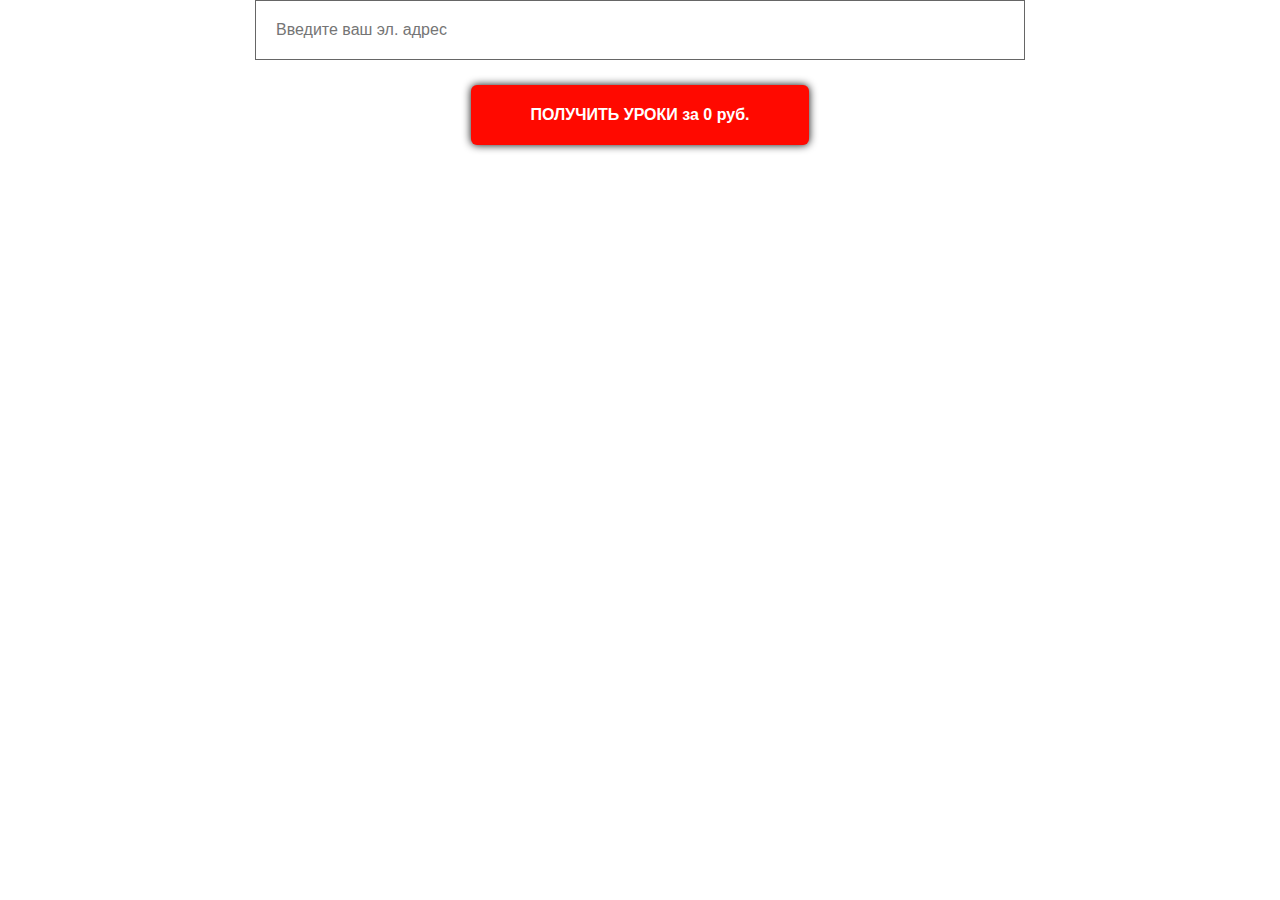
<file: img/Как исправить поведение собаки за 3 дня__files/widget.html>
<!DOCTYPE html>
<!-- saved from url=(0143)https://kinologschool.ru/pl/lite/widget/widget?&id=406163&ref=https%3A%2F%2Faway.vk.com%2F&loc=https%3A%2F%2Flp.kinologschool.ru%2Fmonster_rsy2 -->
<html><head><meta http-equiv="Content-Type" content="text/html; charset=UTF-8">
    
<script async="" src="./gtm(1).js"></script><script>
	
	window.accountUserId = -1;
	window.requestIp = "185.17.129.97";
	window.isSublogined = false;
	window.accountId = 85161;
	window.gcSessionId = 2916281895;
	window.controllerId = "widget";
	window.actionId = "0";
    window.nowTime = new Date(2022, 5, 01, 16, 41, 58);
    window.dateOffset = 3;
	window.userInfo = {"isAdmin":false,"isInAccount":false,"isTeacher":false};
	window.websocketHost = "s163.getcourse.ru";
		window.websocketHttpPort = 31081;
	window.websocketHttpsPort = 31443;
	window.currencyLabels = {"RUB":"RUB","USD":"USD","EUR":"EUR","GBP":"GBP","BYR":"BYR","BYN":"BYN","KZT":"KZT","UAH":"UAH","AUD":"AUD","DKK":"DKK","CHF":"CHF","SEK":"SEK","ZAR":"ZAR","AMD":"AMD","RON":"RON","BRL":"BRL","ILS":"ILS","MYR":"MYR","SGD":"SGD","KGS":"KGS","CAD":"CAD","MXN":"MXN","JPY":"JPY","UZS":"UZS","PLN":"PLN","AZN":"AZN","AED":"AED","TRY":"TRY","INR":"INR","RSD":"RSD","CZK":"CZK","MNT":"MNT","NZD":"NZD","BGN":"BGN","POINTS":""};
window.accountSafeUserName = "Guest";
window.accountUserThumbnail = "<img width='50' class='user-profile-image user-default-profile-image ' src='\/\/getcourse.ru\/public\/img\/default_profile_50.png'>";
window.language = "ru";
window.csrfToken = "NURuUXFvSmlzKCEZSRdyKGo9MRQ0Vi8zcQcLZAI\/LBlUEF03C1k\/HQ==";
window.requestTime = 1654090918;
window.requestSimpleSign = "22d52eb2a310cf5b4b64d16b55cc5ecb";
window.gcUniqId = "418732462262976ca69b37a8.66924514.1654090918.6358";
window.mailingVisibility = 0;
window.isSupportChatEnabled = false;
window.disableCaptchaForConfirmPhone = true;
window.globalCheckboxEnabled = false;
window.globalCheckboxText = "\u042f \u0441\u043e\u0433\u043b\u0430\u0441\u0435\u043d \u043d\u0430&nbsp;\u043e\u0431\u0440\u0430\u0431\u043e\u0442\u043a\u0443 \u043c\u043e\u0438\u0445 \u043f\u0435\u0440\u0441\u043e\u043d\u0430\u043b\u044c\u043d\u044b\u0445 \u0434\u0430\u043d\u043d\u044b\u0445 \u0432&nbsp;\u0441\u043e\u043e\u0442\u0432\u0435\u0442\u0441\u0442\u0432\u0438\u0438&nbsp;\u0441&nbsp;<a href=\"\/cms\/system\/legal\" target=\"_blank\">\u0421\u043e\u0433\u043b\u0430\u0441\u0438\u0435\u043c \u043d\u0430 \u043e\u0431\u0440\u0430\u0431\u043e\u0442\u043a\u0443 \u0434\u0430\u043d\u043d\u044b\u0445<\/a> \u0438 \u043f\u0440\u0438\u043d\u0438\u043c\u0430\u044e \u0443\u0441\u043b\u043e\u0432\u0438\u044f <a href=\"https:\/\/kinologschool.ru\/oferta2021\" target=\"_blank\">\u041f\u043e\u043b\u044c\u0437\u043e\u0432\u0430\u0442\u0435\u043b\u044c\u0441\u043a\u043e\u0433\u043e \u0441\u043e\u0433\u043b\u0430\u0448\u0435\u043d\u0438\u044f<\/a>";
window.persodataConfirm = false;
window.params_52 = 0;
window.isSessionLocalStorageEnabled = true;
window.isWhatsappIconEnabled = false;
window.file_upload_blocking = false;
window.storage_usage_percent = null;
window.used_storage_size = null;
window.max_storage_size = null;
window.fileserviceThumbnailHost = "fs-thb01.getcourse.ru";
window.fileserviceMainHost = "fs08.getcourse.ru";
window.fileserviceUploadHost = "fs02.getcourse.ru";
window.fileserviceTusFeatureEnabled = true;
window.webinarWebsocketHosts = ["ws02.getcourse.ru","ws08.getcourse.ru"];
window.webSocketHost = "ws04.getcourse.ru";
window.fdsrevEnabled12 = true;
window.isDisabledFacebook = true;
window.isModifiedFacebookButton = false;
window.metaIsAnExtremismOrganizationText = "\u041a\u043e\u043c\u043f\u0430\u043d\u0438\u044f Meta \u043f\u0440\u0438\u0437\u043d\u0430\u043d\u0430 \u044d\u043a\u0441\u0442\u0440\u0435\u043c\u0438\u0441\u0442\u043a\u043e\u0439 \u0432 \u0420\u0424.";
</script>

<script type="text/javascript">

		
	window.userInfo = {"isAdmin":false,"isManager":false,"isInAccount":false,"isTeacher":false,"canCms":false,"canEditHelp":false,"isHumanDesign":"0"};

</script>


				<link rel="shortcut icon" href="https://fs09.getcourse.ru/fileservice/file/download/a/85161/sc/152/h/795df0bd904515843e16a8a04fa0ef97.png">
	
	<link href="./jquery-ui.css" rel="stylesheet">
<link href="./bootstrap.min.css" rel="stylesheet">
<link href="./select2.min.css" rel="stylesheet">
<link href="./select2-kv.min.css" rel="stylesheet">
<link href="./superlite-block-367ce03d0a62da6d6e7d92f9e70fddeb.css" rel="stylesheet">
<link href="./css" rel="stylesheet" async="async">
<link href="./css(1)" rel="stylesheet" async="async">
<link href="./font-awesome.min.css" rel="stylesheet">
<link href="./font-viber.min.css" rel="stylesheet">
<script src="./jquery.min.js"></script>
<script src="./jquery-ui.min.js"></script>
<script src="./JsTrans.min.js"></script>
<script src="./dictionary-gen-17930b31348030e4f04ef2c5330016c61a926a7d.js"></script>        <title></title>
    
    <meta name="viewport" content="width=device-width, initial-scale=1">

    <meta property="og:title" content="">
    <meta property="og:description" content="">

	
	    <meta property="og:url" content="https://kinologschool.ru/pl/lite/widget/widget?&amp;id=406163&amp;ref=https%3A%2F%2Faway.vk.com%2F&amp;loc=https%3A%2F%2Flp.kinologschool.ru%2Fmonster_rsy2">
    <meta property="fb:app_id" content="1437814016454992">

		<meta name="facebook-domain-verification" content="u8r2mgzpbi6e6vd7utp8y10mbh9wun">  <script>(function(w,d,s,l,i){w[l]=w[l]||[];w[l].push({'gtm.start':new Date().getTime(),event:'gtm.js'});var f=d.getElementsByTagName(s)[0],j=d.createElement(s),dl=l!='dataLayer'?'&l='+l:'';j.async=true;j.src='https://www.googletagmanager.com/gtm.js?id='+i+dl;f.parentNode.insertBefore(j,f);})(window,document,'script','dataLayer','GTM-PC7PVMM');</script></head>
		<body class="gc-user-guest">
	
        
	
    <div class="gc-main-content gc-both-main-content no-menu  account-page-content gc-user-guest">
      <div class="lite-page block-set id447">
			

<style>
	#ltBlock1058076226 .lt-block-wrapper {
		padding-top: 0px; padding-bottom: 0px	}

			
			</style>


<div id="ltBlock1058076226" data-block-id="1058076226" class="lt-block lt-view form02 lt-form lt-form-normal" data-code="b-c7536">
	<div class="lt-block-wrapper">
	<div class="container">
	<div class="row">
		<div class="modal-block-content block-box col-md-8 col-sm-8 col-md-offset-2 col-sm-offset-2" style="">
			
<form id="ltForm965516" class="lt-normal-form lt-form-inner lt-form   " action="https://kinologschool.ru/pl/lite/block-public/process?id=1058076226&amp;gcSession=%7B%22id%22%3A2916281895%2C%22last_activity%22%3A%222022-06-01+16%3A41%3A58%22%2C%22user_id%22%3Anull%2C%22utm_id%22%3A594393%2C%22partner_code_id%22%3Anull%2C%22ad_offer_id%22%3Anull%2C%22fuid%22%3Anull%2C%22fpid%22%3Anull%2C%22city_id%22%3Anull%7D&amp;gcVisitor=%7B%22id%22%3A3155338153%2C%22sfix%22%3A1%7D&amp;gcVisit=%7B%22id%22%3A5125532920%2C%22sid%22%3A2916281895%7D&amp;gcSessionHash=2fefc51fdcc10b5eead9037428e16f3d" method="post" data-open-new-window="0">
	<input type="hidden" name="formParams[setted_offer_id]" class="external-value offer_id">
			<input type="hidden" name="formParams[in_widget]" value="1">
		
	<div class="form-result-block"></div>

	<div class="form-content">
		<div id="builder1177927" class="builder " data-path="form/items">
	
			<div data-param="form/items/parts/emailField" data-item-name="emailField" data-title="Элемент" data-animation-mode="no" style="margin-bottom: 25px; border-radius: ; " data-setting-editable="true" class="builder-item part-userField  text-center">
	<div id="fieldStandard1922013" data-hide-filled="0">

		

	
	<div class="field-content">
		
		
		<input type="text" maxlength="60" class="f-input" placeholder="Введите ваш эл. адрес" name="formParams[email]" value="">
		</div>
</div></div>
<style>
	</style>			<div data-param="form/items/parts/submitButton" data-item-name="submitButton" data-title="Элемент" data-animation-mode="no" style="margin-bottom: 25px; border-radius: ; " data-setting-editable="true" class="builder-item part-button  text-center">
	

<button type="submit" id="button735161" class="btn f-btn  button-md btn-success" style="color: #FFFFFF; background-color: #ff0900; border-radius: 6px !important; box-shadow: 0 0 8px 0px #0d0c0d; ">
	ПОЛУЧИТЬ УРОКИ за 0 руб.</button>

<style>
	.btn.f-btn.button-sm {
		padding-left: 35px;
		padding-right: 35px;
		font-size: 14px;
		min-height: 46px;
	}

	.btn.f-btn.button-lg {
		padding-left: 70px;
		padding-right: 70px;
		min-height: 74px;
		font-size: 20px;
	}

	.btn.f-btn.button-md {
		padding-left: 60px;
		padding-right: 60px;
		min-height: 60px;
		font-size: 16px;
	}

	.lt-menu .btn.f-btn.button-md {
		padding-left: 10px;
		padding-right: 10px;
		min-height: 20px;
		font-size: 14px;
	}

	.lt-menu .btn.f-btn.button-sm {
		padding-left: 8px;
		padding-right: 8px;
		font-size: 12px;
		min-height: 18px;
	}

	.lt-menu .btn.f-btn.button-lg {
		padding-left: 40px;
		padding-right: 40px;
		min-height: 47px;
		font-size: 18px;
	}
</style>

<script>
$( function() {
	var disableButton = function (e) {
		if (window['prsbutton735161']) {
			e.preventDefault();
			return false;
		} else {
			$('#button735161').addClass('disabled');
			window['prsbutton735161'] = true;
			setTimeout(function(){window['prsbutton735161'] = false;$('#button735161').removeClass('disabled');}, 6000);
		}
		return true;
	};
	$( '#button735161' ).click( function(e) {
		//disableButton(e);
			} );
});
</script>
</div>
<style>
	</style>	</div>





<script>
	$( function() {

		if( $('#builder1177927 input[type="radio"]').length == 1 && $('#builder1177927 input[type="radio"]').prop('checked') ) {
			$('#builder1177927 input[type="radio"]').hide();
		}

		if ($('.animated-block').animatedBlock) {
            $('.animated-block').animatedBlock();
		}
	} );
</script>
	</div>

	<div class="common-setting-link box-setting-link" data-icon-class="fa fa-adjust" data-param="form/formBox" data-title="Стиль блока" data-setting-editable="true"></div>
	<div class="common-setting-link form-setting-link" data-icon-class="fa fa-wpforms" data-param="form/handler" data-title="Что делать после заполнения" data-setting-editable="true"></div>
</form>
<script>
	$( function() {
		$('#ltForm965516').liteForm();
	} );
</script>



	<style>
		#ltForm965516 {
		;		}
	</style>

		</div>
	</div>
</div>

</div></div>



				</div>

<script>
	$( function() {
		var extracted = function() {
		    var iframeName = '';
		    if (window.name) {
                iframeName = window.name;
		    }
			var sendObject = {
				name: 'ffa2c57f008115d4e4027be10b64590cc09515fb',
				height: $(window.document.body).height(),
				iframeName: iframeName,
				uniqName: 'ffa2c57f008115d4e4027be10b64590cc09515fb',
			};

			window.parent.postMessage(sendObject, '*');
		};

		window.setTimeout(function() {
			extracted();
		}, 100);

		window.setInterval(function() {
			extracted();
		}, 1000 );
	} );
</script>

<style>
	html {
		overflow: hidden !important;
	}
		body {
		background: transparent;}
	</style>

    </div>
    				<script src="./yii.js"></script>
<script src="./bootstrap.min.js"></script>
<script src="./select2.min.js"></script>
<script src="./select2-kv.min.js"></script>
<script src="./select2_locale_ru.js"></script>
<script src="./superlite-block-8a1f1162085299b32bdf588399d1cc59.js"></script>
    <!-- GTM -->
<script src="./5e1ac62a90d7e51942987d588dfceac9.js"></script>
<script src="./bd5f0d10771c844dbc074304e688bfca.js"></script>
<!-- /GTM -->

<!-- Google Tag Manager (noscript) -->
<noscript><iframe src="https://www.googletagmanager.com/ns.html?id=GTM-5XCVP9N"
height="0" width="0" style="display:none;visibility:hidden"></iframe></noscript>
<!-- End Google Tag Manager (noscript) -->
<!-- Google Tag Manager (noscript) -->
<noscript><iframe src="https://www.googletagmanager.com/ns.html?id=GTM-PC7PVMM"
height="0" width="0" style="display:none;visibility:hidden"></iframe></noscript>
<!-- End Google Tag Manager (noscript) -->

<style>
.gc-account-leftbar {
    background: rgba(58, 139, 156, 1)!important; 
}  

.gc-account-leftbar .gc-account-user-menu li a {
    background: inherit;
}

.gc-account-leftbar .gc-account-user-menu li a:hover {
  background: rgba(255,255,255,0.3)!important;  
}

.menu-item.active {
    background:rgba(255,255,255,0.9)!important;
}

.menu-item.selected {
    background:rgba(255,255,255,0.7)!important;
}
</style>

<script type="text/javascript">

$(function(){

window.isMobile = /Mobile|webOS|BlackBerry|IEMobile|MeeGo|mini|Fennec|Windows Phone|Android|iP(ad|od|hone)/i.test(navigator.userAgent);

var nint = setInterval(function() {

if($('#whatsapp_button').length == 0) {

if($(".user-phone-widget").length) {

var phone = $('.user-phone span[data-reactid=".0.1.1.0.0.1.4.2"]').text().replace(/\D+/g,'');

if(phone[0] == 3 && phone.length == 10) phone = "39"+phone;

if(phone[0] == 9 && phone.length == 10) phone = "7"+phone;

if(phone[0] == 8 && phone.length == 11) phone = "7"+phone.slice(1);

phone = "+"+phone;

$(".user-phone-widget").after(`

<span>

<button id="whatsapp_button" class="btn btn-sm btn-default" onclick="window.open((window.isMobile ? 'https://wa.me/' : 'https://web.whatsapp.com/send?phone=') + '${phone}')" style="

margin: 3px 0;

background-color: #101010;

color: white;

padding: 4px 5px;

border: none;

border-radius: 30px;

height: 22px;

"><svg aria-hidden="true" focusable="false" data-prefix="fab" data-icon="whatsapp" class="svg-inline--fa fa-whatsapp fa-w-14" role="img" xmlns="http://www.w3.org/2000/svg" viewBox="0 0 448 512" style="width: 12px;"><path fill="currentColor" d="M380.9 97.1C339 55.1 283.2 32 223.9 32c-122.4 0-222 99.6-222 222 0 39.1 10.2 77.3 29.6 111L0 480l117.7-30.9c32.4 17.7 68.9 27 106.1 27h.1c122.3 0 224.1-99.6 224.1-222 0-59.3-25.2-115-67.1-157zm-157 341.6c-33.2 0-65.7-8.9-94-25.7l-6.7-4-69.8 18.3L72 359.2l-4.4-7c-18.5-29.4-28.2-63.3-28.2-98.2 0-101.7 82.8-184.5 184.6-184.5 49.3 0 95.6 19.2 130.4 54.1 34.8 34.9 56.2 81.2 56.1 130.5 0 101.8-84.9 184.6-186.6 184.6zm101.2-138.2c-5.5-2.8-32.8-16.2-37.9-18-5.1-1.9-8.8-2.8-12.5 2.8-3.7 5.6-14.3 18-17.6 21.8-3.2 3.7-6.5 4.2-12 1.4-32.6-16.3-54-29.1-75.5-66-5.7-9.8 5.7-9.1 16.3-30.3 1.8-3.7.9-6.9-.5-9.7-1.4-2.8-12.5-30.1-17.1-41.2-4.5-10.8-9.1-9.3-12.5-9.5-3.2-.2-6.9-.2-10.6-.2-3.7 0-9.7 1.4-14.8 6.9-5.1 5.6-19.4 19-19.4 46.3 0 27.3 19.9 53.7 22.6 57.4 2.8 3.7 39.1 59.7 94.8 83.8 35.2 15.2 49 16.5 66.6 13.9 10.7-1.6 32.8-13.4 37.4-26.4 4.6-13 4.6-24.1 3.2-26.4-1.3-2.5-5-3.9-10.5-6.6z"></path></svg></button></span>`);

}

}

},50);

});

</script>

<style>

/* Скругляем аватарку */
.menu-item.menu-item-profile .menu-item-icon {
    border-radius: 50%;
}

/* Задаем аватарке размер и обводку цветом (цвет можете указать свой)*/
.menu-item.menu-item-profile img {
    border: 3px solid #fff;
    width:68px;
    height:68px;
}

</style>

	
  
<div id="blueimp-gallery" class="blueimp-gallery blueimp-gallery-controls" style="display: none;"><div class="slides next-click"></div><h3 class="title"></h3><a class="prev">‹</a><a class="next next-click">›</a><a class="play-pause"></a><ol class="indicator"></ol></div><script type="text/javascript" id="">function func(){jQuery(document).ajaxSuccess(function(c,a,b){!(-1<a.responseText.toLowerCase().indexOf("error"))&&-1<a.responseText.toLowerCase().indexOf("formprocessed")&&(dataLayer.push({event:"ajaxSuccess",ajaxSuccessUrl:b.url,ajaxSuccessData:{url:b.url||"",data:b.data||"",responseText:a.responseText||""}}),google_tag_manager["GTM-PC7PVMM"].macro(3)&&(console.log(a.responseText),alert(a.responseText)))})}setTimeout(func,1E3);</script><script type="text/javascript" id="">var infoProject="funnel_07";$('form[action*\x3d"1059294661"] a[href*\x3d"tg:"]').click(function(){dataLayer.push({event:"autoEvent",eventCategory:"autoweb",eventAction:"funnel_07",eventLabel:"telegram",infoProject:"funnel_07"});console.log("\u0421\u0440\u0430\u0431\u043e\u0442\u0430\u043b\u043e")});$('form[action*\x3d"1113256831"] a[href*\x3d"tg:"]').click(function(){dataLayer.push({event:"autoEvent",eventCategory:"autoweb",eventAction:"funnel_07",eventLabel:"telegram",infoProject:"funnel_07"});console.log("\u0421\u0440\u0430\u0431\u043e\u0442\u0430\u043b\u043e")});</script>
<script type="text/javascript" id="">var infoProject="funnel_08";$('form[action*\x3d"1124871722"] a[href*\x3d"tg:"]').click(function(){dataLayer.push({event:"autoEvent",eventCategory:"autoweb",eventAction:"funnel_08",eventLabel:"telegram",infoProject:"funnel_08"});console.log("\u0421\u0440\u0430\u0431\u043e\u0442\u0430\u043b\u043e")});</script>
</body></html>
</file>
<file: img/Как исправить поведение собаки за 3 дня__files/font-viber.min.css>
@font-face {font-family: 'fa-viber';src:url('../fonts/fa-viber.eot?-3dwksg');src:url('../fonts/fa-viber.eot?#iefix-3dwksg') format('embedded-opentype'),url('../fonts/fa-viber.ttf?-3dwksg') format('truetype'),url('../fonts/fa-viber.woff?-3dwksg') format('woff'),url('../fonts/fa-viber.svg?-3dwksg#fa-viber') format('svg');font-weight: normal;font-style: normal;}.fa-viber:before {font-family: 'fa-viber';content: "\e666";}
</file>
